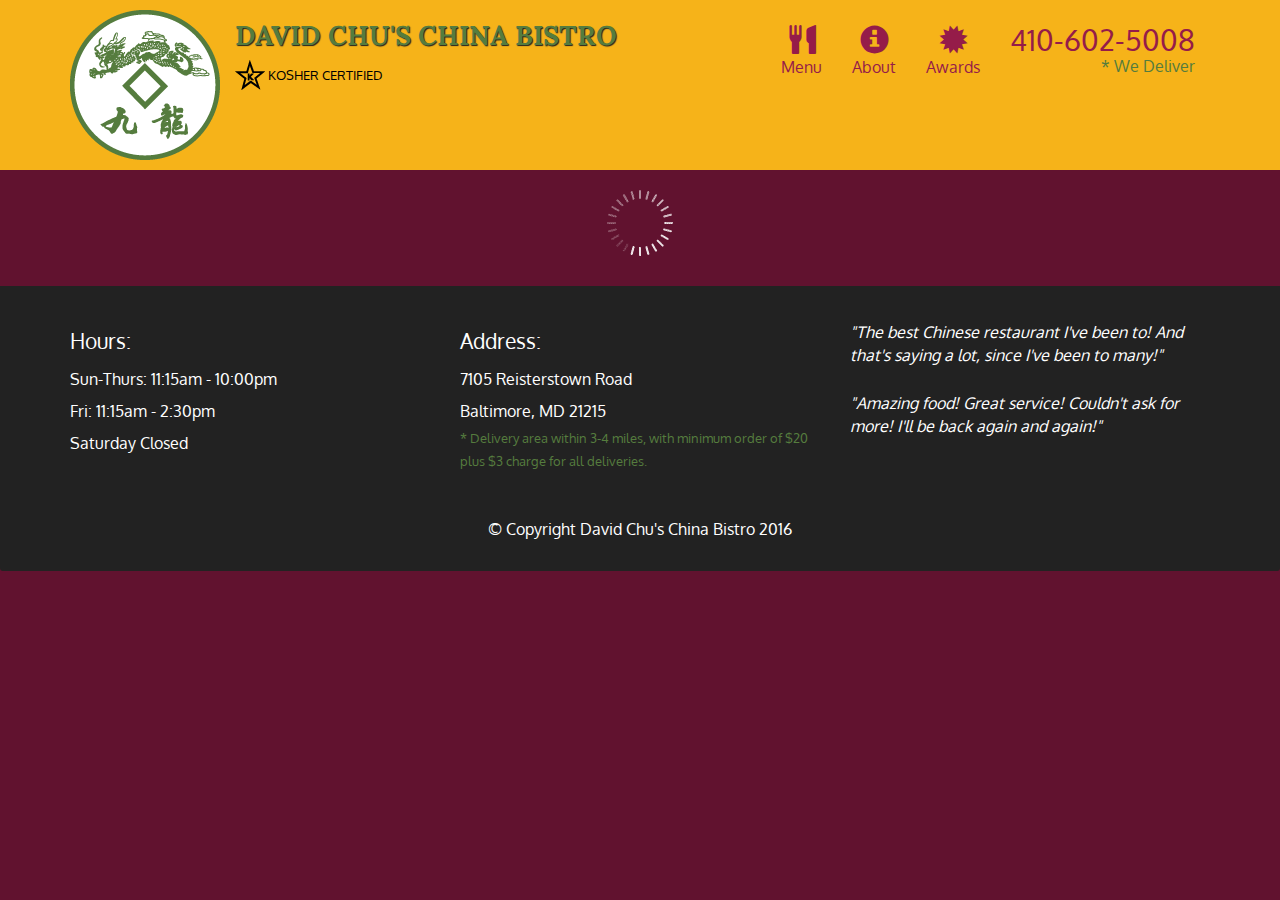
<file: index.html>
<!doctype html>
<html lang="en">
  <head>
    <meta charset="utf-8">
    <meta http-equiv="X-UA-Compatible" content="IE=edge">
    <meta name="viewport" content="width=device-width, initial-scale=1">
    <title>David Chu's China Bistro</title>
    <link rel="stylesheet" href="css/bootstrap.min.css">
    <link rel="stylesheet" href="css/styles.css">
    <link href='https://fonts.googleapis.com/css?family=Oxygen:400,300,700' rel='stylesheet' type='text/css'>
    <link href='https://fonts.googleapis.com/css?family=Lora' rel='stylesheet' type='text/css'>
  </head>
<body>
  <header>
    <nav id="header-nav" class="navbar navbar-default">
      <div class="container">
        <div class="navbar-header">
          <a href="index.html" class="pull-left visible-md visible-lg">
            <div id="logo-img" alt="Logo image"></div>
          </a>

          <div class="navbar-brand">
            <a href="index.html"><h1>David Chu's China Bistro</h1></a>
            <p>
              <img src="images/star-k-logo.png" alt="Kosher certification">
              <span>Kosher Certified</span>
            </p>
          </div>

          <button id="navbarToggle" type="button" class="navbar-toggle collapsed" data-toggle="collapse" data-target="#collapsable-nav" aria-expanded="false">
            <span class="sr-only">Toggle navigation</span>
            <span class="icon-bar"></span>
            <span class="icon-bar"></span>
            <span class="icon-bar"></span>
          </button>
        </div>
        
        <div id="collapsable-nav" class="collapse navbar-collapse">
           <ul id="nav-list" class="nav navbar-nav navbar-right">
            <li id="navHomeButton" class="visible-xs active">
              <a href="index.html">
                <span class="glyphicon glyphicon-home"></span> Home</a>
            </li>
            <li id="navMenuButton">
              <a href="#" onclick="$dc.loadMenuCategories();">
                <span class="glyphicon glyphicon-cutlery"></span><br class="hidden-xs"> Menu</a>
            </li>
            <li>
              <a href="#">
                <span class="glyphicon glyphicon-info-sign"></span><br class="hidden-xs"> About</a>
            </li>
            <li>
              <a href="#">
                <span class="glyphicon glyphicon-certificate"></span><br class="hidden-xs"> Awards</a>
            </li>
            <li id="phone" class="hidden-xs">
              <a href="tel:410-602-5008">
                <span>410-602-5008</span></a><div>* We Deliver</div>
            </li>
          </ul><!-- #nav-list -->
        </div><!-- .collapse .navbar-collapse -->
      </div><!-- .container -->
    </nav><!-- #header-nav -->
  </header>

  <div id="call-btn" class="visible-xs">
    <a class="btn" href="tel:410-602-5008">
    <span class="glyphicon glyphicon-earphone"></span>
    410-602-5008
    </a>
  </div>
  <div id="xs-deliver" class="text-center visible-xs">* We Deliver</div>

  <div id="main-content" class="container"></div>

  <footer class="panel-footer">
    <div class="container">
      <div class="row">
        <section id="hours" class="col-sm-4">
          <span>Hours:</span><br>
          Sun-Thurs: 11:15am - 10:00pm<br>
          Fri: 11:15am - 2:30pm<br>
          Saturday Closed
          <hr class="visible-xs">
        </section>
        <section id="address" class="col-sm-4">
          <span>Address:</span><br>
          7105 Reisterstown Road<br>
          Baltimore, MD 21215
          <p>* Delivery area within 3-4 miles, with minimum order of $20 plus $3 charge for all deliveries.</p>
          <hr class="visible-xs">
        </section>
        <section id="testimonials" class="col-sm-4">
          <p>"The best Chinese restaurant I've been to! And that's saying a lot, since I've been to many!"</p>
          <p>"Amazing food! Great service! Couldn't ask for more! I'll be back again and again!"</p>
        </section>
      </div>
      <div class="text-center">&copy; Copyright David Chu's China Bistro 2016</div>
    </div>
  </footer>

  <!-- jQuery (Bootstrap JS plugins depend on it) -->
  <script src="js/jquery-2.1.4.min.js"></script>
  <script src="js/bootstrap.min.js"></script>
  <script src="js/ajax-utils.js"></script>
  <script src="js/script.js"></script>
</body>
</html>
</file>
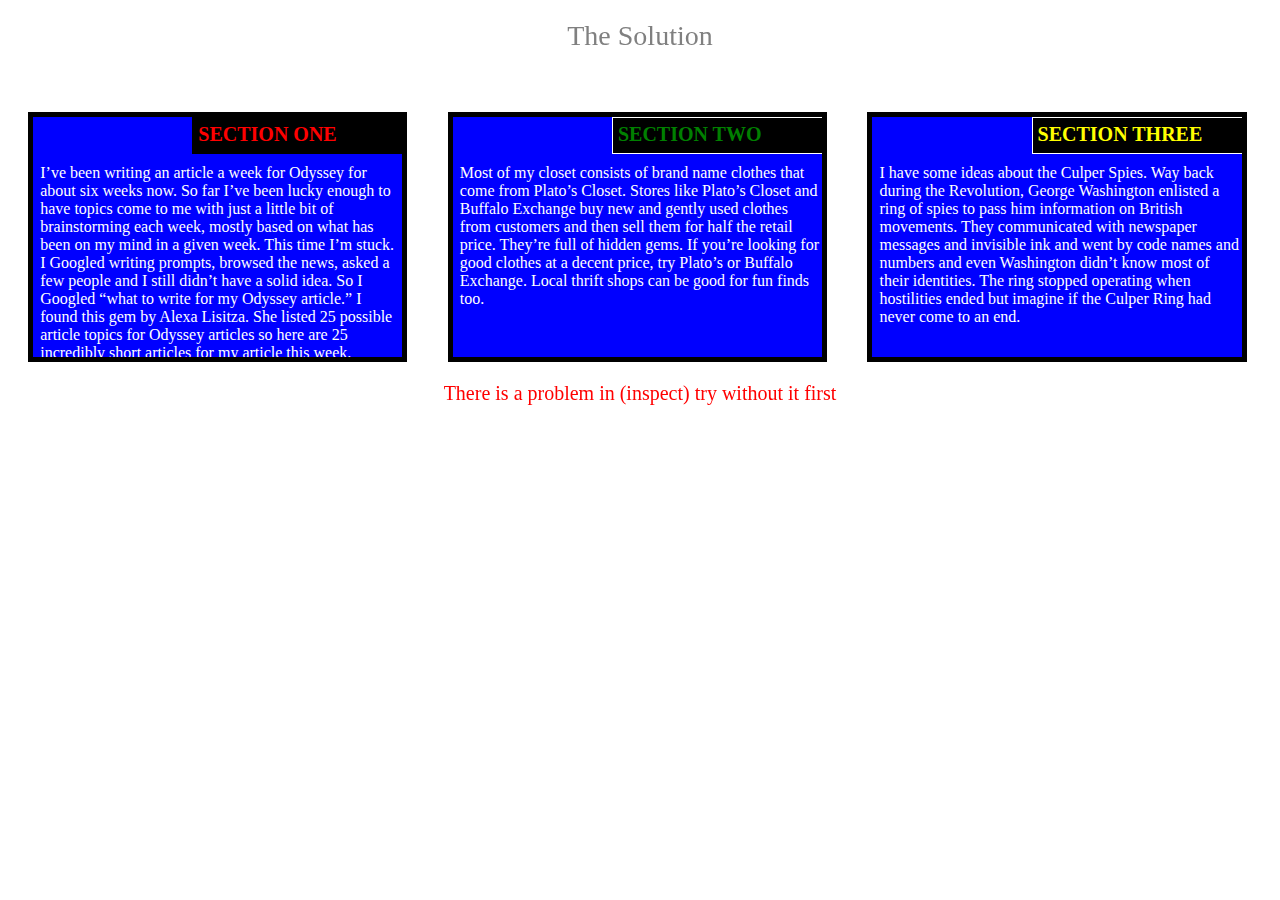
<file: module2-solution/index.html>
<!DOCTYPE html>
<html>
<head>
	<meta charset="utf-8">
	<title>module2</title>
	<link rel="stylesheet" type="text/css" href="style.css">
</head>
<body>
	<div class="title">The Solution</div>
	<section class="col-lg-4 col-md-6 col-xs-12">
			<h1 class="hh1">SECTION ONE</h1>		
			I’ve been writing an article a week for Odyssey for about six weeks now. So far I’ve been lucky enough to have topics come to me with just a little bit of brainstorming each week, mostly based on what has been on my mind in a given week. This time I’m stuck. I Googled writing prompts, browsed the news, asked a few people and I still didn’t have a solid idea. So I Googled “what to write for my Odyssey article.” I found this gem by Alexa Lisitza. She listed 25 possible article topics for Odyssey articles so here are 25 incredibly short articles for my article this week.
		</section>
	<section class="col-lg-4 col-md-6 col-xs-12">
				<h1 class="hh2">SECTION TWO</h1>

		Most of my closet consists of brand name clothes that come from Plato’s Closet. Stores like Plato’s Closet and Buffalo Exchange buy new and gently used clothes from customers and then sell them for half the retail price. They’re full of hidden gems. If you’re looking for good clothes at a decent price, try Plato’s or Buffalo Exchange. Local thrift shops can be good for fun finds too.
	</section>
	<section class="col-lg-4 col-md-12 col-xs-12">
				<h1 class="hh3">SECTION THREE</h1>
				I have some ideas about the Culper Spies. Way back during the Revolution, George Washington enlisted a ring of spies to pass him information on British movements. They communicated with newspaper messages and invisible ink and went by code names and numbers and even Washington didn’t know most of their identities. The ring stopped operating when hostilities ended but imagine if the Culper Ring had never come to an end.
		
	</section>

	<div class="note">There is a problem in (inspect) try without it first</div>
</body>
</html>
</file>
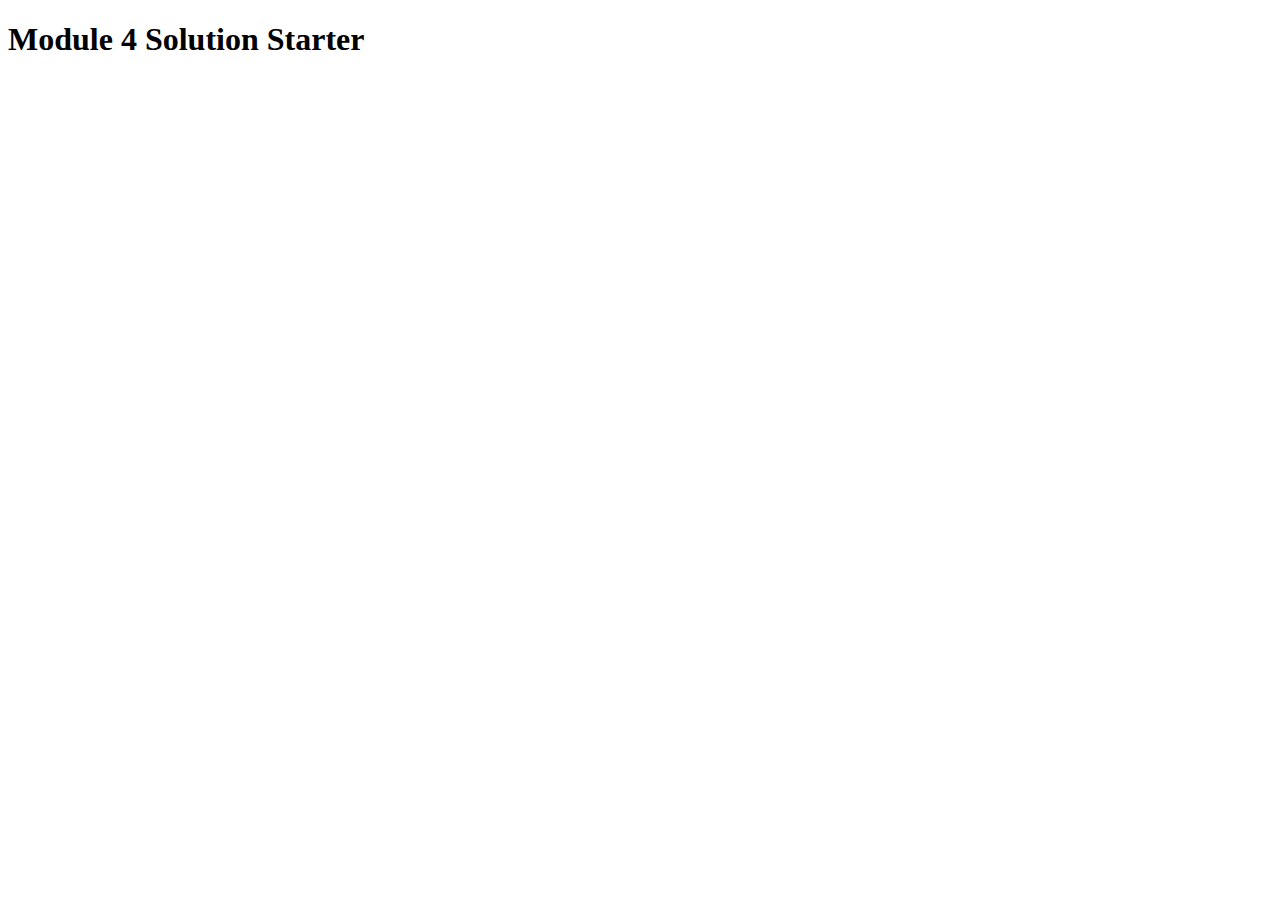
<file: module4-solution/index.html>
<!DOCTYPE html>
<html>
<head>
  <meta charset="utf-8">
  <title>Module 4 Solution Starter</title>
  <script>
    var names = []; // DO NOT REMOVE
  </script>
  <script src="SpeakHello.js"></script>
  <script src="SpeakGoodBye.js"></script>
  <script src="script.js"></script>
</head>
<body>
  <h1>Module 4 Solution Starter</h1>
</body>
</html>
</file>
<file: css/styles.css>
body {
  font-size: 16px;
  color: #fff;
  background-color: #61122f;
  font-family: 'Oxygen', sans-serif;
}

/** HEADER **/
#header-nav {
  background-color: #f6b319;
  border-radius: 0;
  border: 0;
}

#logo-img {
  background: url('../images/restaurant-logo_large.png') no-repeat;
  width: 150px;
  height: 150px;
  margin: 10px 15px 10px 0;
}

.navbar-brand {
  padding-top: 25px;
}
.navbar-brand h1 { /* Restaurant name */
  font-family: 'Lora', serif;
  color: #557c3e;
  font-size: 1.5em;
  text-transform: uppercase;
  font-weight: bold;
  text-shadow: 1px 1px 1px #222;
  margin-top: 0;
  margin-bottom: 0;
  line-height: .75;
}
.navbar-brand a:hover, .navbar-brand a:focus {
  text-decoration: none;
}
.navbar-brand p { /* Kosher cert */
  color: #000;
  text-transform: uppercase;
  font-size: .7em;
  margin-top: 15px;
}
.navbar-brand p span { /* Star-K */
  vertical-align: middle;
}

#nav-list {
  margin-top: 10px;
}
#nav-list a {
  color: #951C49;
  text-align: center;
}
#nav-list a:hover {
  background: #E7E7E7;
}
#nav-list a span {
  font-size: 1.8em;
}

#phone {
  margin-top: 5px;
}
#phone a { /* Phone number */
  text-align: right;
  padding-bottom: 0;
}
#phone div { /* We Deliver */
  color: #557c3e;
  text-align: right;
  padding-right: 15px;
}

.navbar-header button.navbar-toggle, .navbar-header .icon-bar {
  border: 1px solid #61122f;
}
.navbar-header button.navbar-toggle {
  clear: both;
  margin-top: -30px;
}
/* END HEADER */

/* FOOTER */
.panel-footer {
  margin-top: 30px;
  padding-top: 35px;
  padding-bottom: 30px;
  background-color: #222;
  border-top: 0;
}
.panel-footer div.row {
  margin-bottom: 35px;
}
#hours, #address {
  line-height: 2;
}
#hours > span, #address > span {
  font-size: 1.3em;
}
#address p {
  color: #557c3e;
  font-size: .8em;
  line-height: 1.8;
}
#testimonials {
  font-style: italic;
}
#testimonials p:nth-child(2) {
  margin-top: 25px;
}
/* END FOOTER */



/* HOME PAGE */
.container .jumbotron {
  box-shadow: 0 0 50px #3F0C1F;
  border: 2px solid #3F0C1F;
}

#menu-tile, #specials-tile, #map-tile {
  height: 250px;
  width: 100%;
  margin-bottom: 15px;
  position: relative;
  border: 2px solid #3F0C1F;
  overflow: hidden;
}
#menu-tile:hover, #specials-tile:hover, #map-tile:hover {
  box-shadow: 0 1px 5px 1px #cccccc;
}
#menu-tile {
  background: url('../images/menu-tile.jpg') no-repeat;
  background-position: center;
}
#specials-tile {
  background: url('../images/specials-tile.jpg') no-repeat;
  background-position: center;
}
#menu-tile span, #specials-tile span, #map-tile span {
  position: absolute;
  bottom: 0;
  right: 0;
  width: 100%;
  text-align: center;
  font-size: 1.6em;
  text-transform: uppercase;
  background-color: #000;
  color: #fff;
  opacity: .8;
}
/* END HOME PAGE */

/* MENU CATEGORIES PAGE */
.category-tile { 
  position: relative;
  border: 2px solid #3F0C1F;
  overflow: hidden;
  width: 200px;
  height: 200px;
  margin: 0 auto 15px;
}
.category-tile span {
  position: absolute;
  bottom: 0;
  right: 0;
  width: 100%;
  text-align: center;
  font-size: 1.2em;
  text-transform: uppercase;
  background-color: #000;
  color: #fff;
  opacity: .8;
}
.category-tile:hover {
  box-shadow: 0 1px 5px 1px #cccccc;
}

#menu-categories-title + div {
  margin-bottom: 50px;
}
/* END MENU CATEGORIES PAGE */

/* SINGLE CATEGORY PAGE */
.menu-item-tile {
  margin-bottom: 25px;
}
.menu-item-tile hr {
  width: 80%;
}
.menu-item-tile .menu-item-price {
  font-size: 1.1em;
  text-align: right;
  margin-top: -15px;
  margin-right: -15px;
}
.menu-item-tile .menu-item-price span {
  font-size: .6em;
}
.menu-item-photo {
  position: relative;
  border: 2px solid #3F0C1F; 
  overflow: hidden;
  padding: 0;
  margin-right: -15px;
  margin-left: auto;
  margin-bottom: 20px;
  max-width: 250px;
}
.menu-item-photo div {
  position: absolute;
  bottom: 0;
  right: 0;
  width: 80px;
  background-color: #557c3e;
  text-align: center;
}
.menu-item-description {
  padding-right: 30px;
}
h3.menu-item-title {
  margin: 0 0 10px;
}
.menu-item-details {
  font-size: .9em;
  font-style: italic;
}
/* END SINGLE CATEGORY PAGE */


/********** Large devices only **********/
@media (min-width: 1200px) {
  .container .jumbotron {
    background: url('../images/jumbotron_1200.jpg') no-repeat;
    height: 675px;
  }
}

/********** Medium devices only **********/
@media (min-width: 992px) and (max-width: 1199px) {
  /* Header */
  #logo-img {
    background: url('../images/restaurant-logo_medium.png') no-repeat;
    width: 100px;
    height: 100px;
    margin: 5px 5px 5px 0;
  }
  /* End Header */

  /* Home Page */
  .container .jumbotron {
    background: url('../images/jumbotron_992.jpg') no-repeat;
    height: 558px;
  }
  /* End Home Page */
}

/********** Small devices only **********/
@media (min-width: 768px) and (max-width: 991px) {
  /* Home Page */
  .container .jumbotron {
    background: url('../images/jumbotron_768.jpg') no-repeat;
    height: 432px;
  }
  /* End Home Page */
}

/********** Extra small devices only **********/
@media (max-width: 767px) {
  /* Header */
  .navbar-brand {
    padding-top: 10px;
    height: 80px;
  }
  .navbar-brand h1 { /* Restaurant name */
    padding-top: 10px;
    font-size: 5vw; /* 1vw = 1% of viewport width */
  }
  .navbar-brand p { /* Kosher cert */
    font-size: .6em;
    margin-top: 12px;
  }
  .navbar-brand p img { /* Star-K */
    height: 20px;
  }

  #collapsable-nav a { /* Collapsed nav menu text */
    font-size: 1.2em;
  }
  #collapsable-nav a span { /* Collapsed nav menu glyph */
    font-size: 1em;
    margin-right: 5px;
  }

  #call-btn > a {
    font-size: 1.5em;
    display: block;
    margin: 0 20px;
    padding: 10px;
    border: 2px solid #fff;
    background-color: #f6b319;
    color: #951c49;
  }
  #xs-deliver {
    margin-top: 5px;
    font-size: .7em;
    letter-spacing: .1em;
    text-transform: uppercase;
  }
  /* End Header */

  /* Footer */
  .panel-footer section {
    margin-bottom: 30px;
    text-align: center;
  }
  .panel-footer section:nth-child(3) {
    margin-bottom: 0; /* margin already exists on the whole row */
  }
  .panel-footer section hr {
    width: 50%;
  }
  /* End Footer */

  /* Home Page */
  .container .jumbotron {
    margin-top: 30px;
    padding: 0;
  }
  #menu-tile, #specials-tile {
    width: 360px;
    margin: 0 auto 15px;
  }

  .menu-item-photo {
    margin-right: auto;
  }
  .menu-item-tile .menu-item-price {
    text-align: center;
  }
  .menu-item-description {
    text-align: center;;
  }
}


/********** Super extra small devices Only :-) (e.g., iPhone 4) **********/
@media (max-width: 479px) {
  /* Header */
  .navbar-brand h1 { /* Restaurant name */
    padding-top: 5px;
    font-size: 6vw;
  }
  /* End Header */
  
  /* Home page */
  #menu-tile, #specials-tile {
    width: 280px;
    margin: 0 auto 15px;
  }

  .col-xxs-12 {
    position: relative;
    min-height: 1px;
    padding-right: 15px;
    padding-left: 15px;
    float: left;
    width: 100%;
  }
}
</file>
<file: module2-solution/style.css>
section{
	float: left;
	border:5px solid black;
	height: 250px;
	overflow: auto;
	padding: 0px 0px 7px 7px;
	box-sizing: border-box;
	font-family:palatino,serif;
}
h1{
	width: 200px;
	height: 25px;
	padding: 5px;
	background: black;
	margin-bottom: 10px;
	margin-top: 0px;
	margin-left: auto;
	font-size: 125%;
}

@media(min-width: 992px){
	.col-lg-1,.col-lg-2,.col-lg-3,.col-lg-4,.col-lg-5,.col-lg-6,.col-lg-7,.col-lg-8,.col-lg-9,.col-lg-10,.col-lg-11,.col-lg-12{
		background:blue;
		color: white;
    }   
    h1{
    	margin-left: 42%;
	}
	.col-lg-1{
		width: 8.3%;
	}
	.col-lg-2{
		width: 16.6%;
	}
	.col-lg-3{
		width: 24.9%;
	}
	.col-lg-4{
		width: 30%;
		margin: 1.6%;
	}
	.col-lg-5{
		width: 41.5%;
	}
	.col-lg-6{
		width: 49.8%;
	}
	.col-lg-7{
		width: 58.1%;
	}
	.col-lg-8{
		width: 66.4%;
	}
	.col-lg-9{
		width: 74.7%;
	}
	.col-lg-10{
		width: 83.0%;
	}
	.col-lg-11{
		width: 91.6%;
	}
	.col-lg-12{
		width: 100%;
	}
}
@media(min-width:768px) and (max-width:992px){
	.col-md-1,.col-md-2,.col-md-3,.col-md-4,.col-md-5,.col-md-6,.col-md-7,.col-md-8,.col-md-9,.col-md-10,.col-md-11,.col-md-12{
	color: black;
	background: yellow;	

	}
	h1{
			margin-right: 0px;
	}
	.col-md-1{
		width: 8.3%;
	}
	.col-md-2{
		width: 16.6%;
	}
	.col-md-3{
		width: 24.9%;
	}
	.col-md-4{
		width: 33.2%;
	}
	.col-md-5{
		width: 41.5%;
	}
	.col-md-6{
		width: 45%;
		margin: 1.6%;
	}
	.col-md-7{
		width: 58.1%;
	}
	.col-md-8{
		width: 66.4%;
	}
	.col-md-9{
		width: 74.7%;
	}
	.col-md-10{
		width: 83.0%;
	}
	.col-md-11{
		width: 91.6%;
	}
	.col-md-12{
		width: 93.2%;
		margin: 1.6%;
	}
}
@media(max-width:765px){
	.col-xs-1,.col-xs-2,.col-xs-3,.col-xs-4,.col-xs-5,.col-xs-6,.col-xs-7,.col-xs-8,.col-xs-9,.col-xs-10,.col-xs-11,.col-xs-12{
		color: red;
		background:green;
		margin-bottom: 10px;
		}
	.col-xs-1{
		width: 8.3%;
	}
	.col-xs-2{
		width: 16.6%;
	}
	.col-xs-3{
		width: 24.9%;
	}
	.col-xs-4{
		width: 33.2%;
	}
	.col-xs-5{
		width: 41.5%;
	}
	.col-xs-6{
		width: 49.8%;
	}
	.col-xs-7{
		width: 58.1%;
	}
	.col-xs-8{
		width: 66.4%;
	}
	.col-xs-9{
		width: 74.7%;
	}
	.col-xs-10{
		width: 83.0%;
	}
	.col-xs-11{
		width: 91.6%;
	}
	.col-xs-12{
		width: 100%;
	}
}

.hh1{
	color: red;
	background: black;
	border:1px solid black;

}
.hh2{
	color: green;
	background: black;
	border:1px solid white;
}
.hh3{
	color: yellow;
	background: black;
	border:1px solid white;
	
}
.title{
	text-align: center;
	font-size: 175%;
	color:grey;
	margin-top: 20px;
	margin-bottom: 40px;
}

.note{
	color: red;
	margin: 4px;
	text-align: center;
	font-size: 20px;
}
</file>
